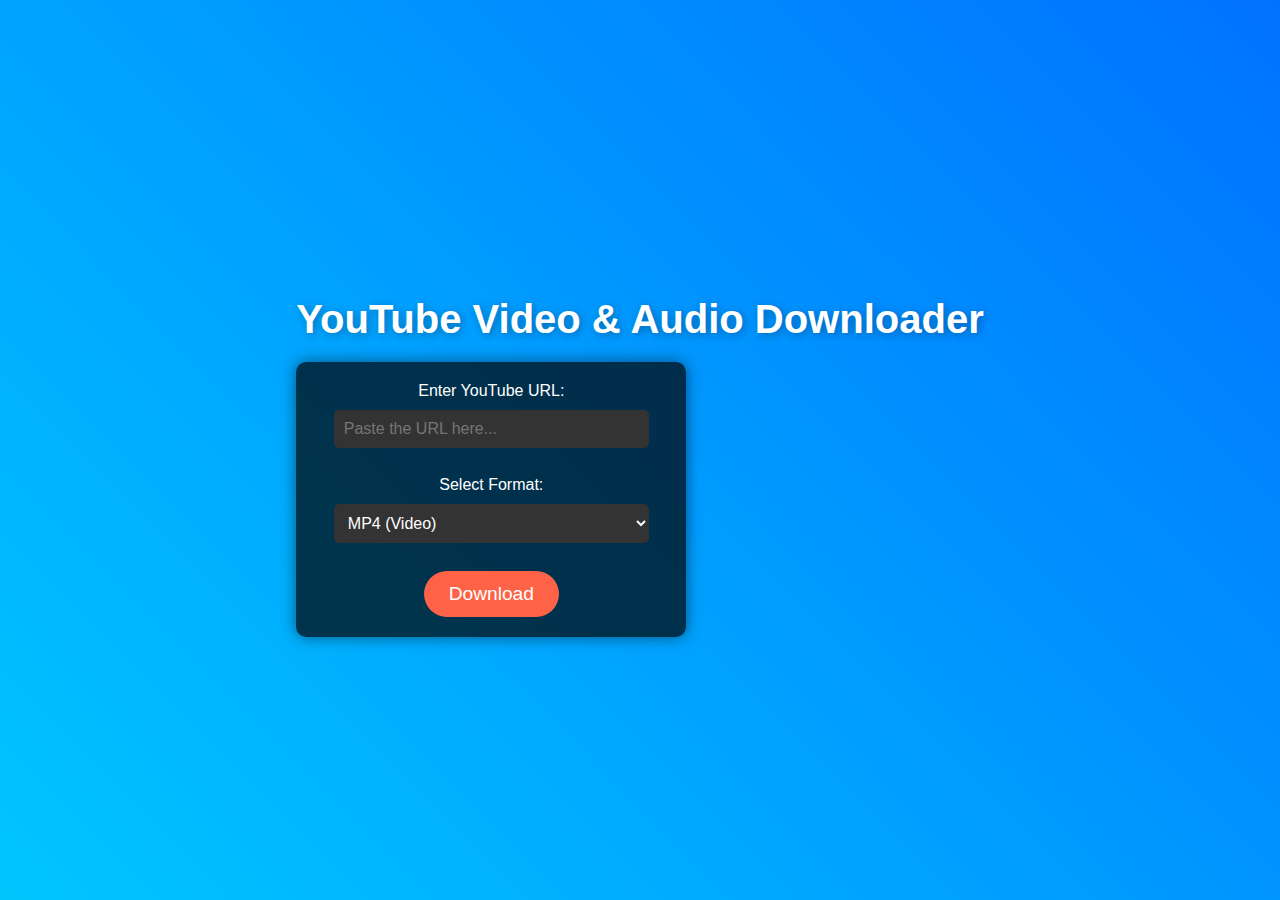
<file: index.html>
<!DOCTYPE html>
<html lang="en">
<head>
    <meta charset="UTF-8">
    <meta name="viewport" content="width=device-width, initial-scale=1.0">
    <title>YouTube Downloader</title>
    <style>
        /* General Styling */
        body {
            font-family: 'Arial', sans-serif;
            background: linear-gradient(45deg, #00c6ff, #0072ff);
            color: white;
            display: flex;
            justify-content: center;
            align-items: center;
            height: 100vh;
            margin: 0;
        }

        h2 {
            font-size: 2.5rem;
            margin-bottom: 20px;
            text-shadow: 2px 2px 8px rgba(0, 0, 0, 0.3);
        }

        form {
            background-color: rgba(0, 0, 0, 0.7);
            padding: 20px;
            border-radius: 10px;
            box-shadow: 0px 0px 15px rgba(0, 0, 0, 0.5);
            width: 350px;
            text-align: center;
        }

        input[type="text"], select {
            width: 90%;
            padding: 10px;
            margin: 10px 0;
            border: none;
            border-radius: 5px;
            background-color: #333;
            color: white;
            font-size: 1rem;
            box-sizing: border-box;
            transition: background-color 0.3s ease;
        }

        input[type="text"]:focus, select:focus {
            background-color: #444;
        }

        button {
            background-color: #ff6347;
            color: white;
            padding: 12px 25px;
            border: none;
            border-radius: 25px;
            cursor: pointer;
            font-size: 1.2rem;
            transition: background-color 0.3s ease;
        }

        button:hover {
            background-color: #ff4500;
        }

        button:active {
            background-color: #e03e00;
        }

        /* Responsive Design */
        @media (max-width: 600px) {
            form {
                width: 90%;
            }
        }
    </style>
</head>
<body>
    <div>
        <h2>YouTube Video & Audio Downloader</h2>
       <form method="post">
    <label>Enter YouTube URL:</label>
    <input type="text" name="url" placeholder="Paste the URL here..." required>
    <br><br>
    <label>Select Format:</label>
    <select name="format">
        <option value="video">MP4 (Video)</option>
        <option value="audio">MP3 (Audio)</option>
    </select>
    <br><br>
    <button type="submit">Download</button>
</form>

    </div>

    <script>
        // Add subtle animation effect to the form when it loads
        window.addEventListener('load', function() {
            const form = document.querySelector('form');
            form.style.transform = 'scale(0)';
            setTimeout(() => {
                form.style.transition = 'transform 0.5s ease-out';
                form.style.transform = 'scale(1)';
            }, 100);
        });
    </script>
</body>
</html>
</file>
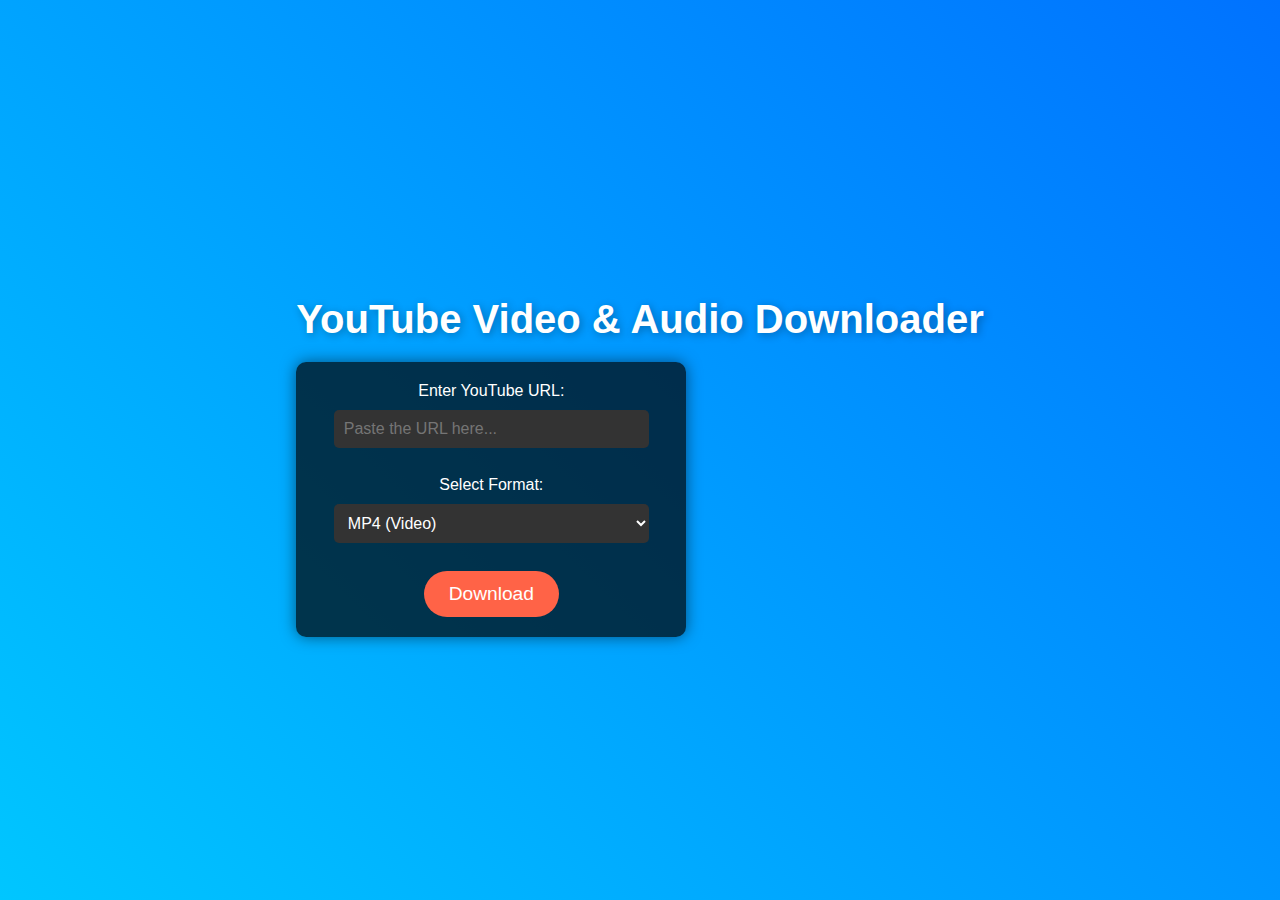
<file: templates/index.html>
<!DOCTYPE html>
<html lang="en">
<head>
    <meta charset="UTF-8">
    <meta name="viewport" content="width=device-width, initial-scale=1.0">
    <title>YouTube Downloader</title>
    <style>
        /* General Styling */
        body {
            font-family: 'Arial', sans-serif;
            background: linear-gradient(45deg, #00c6ff, #0072ff);
            color: white;
            display: flex;
            justify-content: center;
            align-items: center;
            height: 100vh;
            margin: 0;
            overflow: hidden; /* Hide overflow for smooth animation */
        }

        h2 {
            font-size: 2.5rem;
            margin-bottom: 20px;
            text-shadow: 2px 2px 8px rgba(0, 0, 0, 0.3);
        }

        form {
            background-color: rgba(0, 0, 0, 0.7);
            padding: 20px;
            border-radius: 10px;
            box-shadow: 0px 0px 15px rgba(0, 0, 0, 0.5);
            width: 350px;
            text-align: center;
        }

        input[type="text"], select {
            width: 90%;
            padding: 10px;
            margin: 10px 0;
            border: none;
            border-radius: 5px;
            background-color: #333;
            color: white;
            font-size: 1rem;
            box-sizing: border-box;
            transition: background-color 0.3s ease;
        }

        input[type="text"]:focus, select:focus {
            background-color: #444;
        }

        button {
            background-color: #ff6347;
            color: white;
            padding: 12px 25px;
            border: none;
            border-radius: 25px;
            cursor: pointer;
            font-size: 1.2rem;
            transition: background-color 0.3s ease;
        }

        button:hover {
            background-color: #ff4500;
        }

        button:active {
            background-color: #e03e00;
        }

        /* Responsive Design */
        @media (max-width: 600px) {
            form {
                width: 90%;
            }
        }

        /* Animation styling for left and right floating circles */
        .floating-circle {
            position: absolute;
            top: 50%;
            width: 120px;
            height: 120px;
            background-color: rgba(255, 99, 71, 0.6); /* Slight transparency */
            border-radius: 50%;
            animation: float 4s ease-in-out infinite;
        }

        .circle-left {
            left: -120px;
            animation-delay: 0s;
        }

        .circle-right {
            right: -120px;
            animation-delay: 2s;
        }

        @keyframes float {
            0% {
                transform: translateY(-30px);
            }
            50% {
                transform: translateY(30px);
            }
            100% {
                transform: translateY(-30px);
            }
        }

    </style>
</head>
<body>
    <div>
        <h2>YouTube Video & Audio Downloader</h2>
        <form method="post">
    <label>Enter YouTube URL:</label>
    <input type="text" name="url" placeholder="Paste the URL here..." required>
    <br><br>
    <label>Select Format:</label>
    <select name="format">
        <option value="video">MP4 (Video)</option>
        <option value="audio">MP3 (Audio)</option>
    </select>
    <br><br>
    <button type="submit">Download</button>
</form>

    </div>

    <!-- Floating circles -->
    <div class="floating-circle circle-left"></div>
    <div class="floating-circle circle-right"></div>

    <script>
        // Add subtle animation effect to the form when it loads
        window.addEventListener('load', function() {
            const form = document.querySelector('form');
            form.style.transform = 'scale(0)';
            setTimeout(() => {
                form.style.transition = 'transform 0.5s ease-out';
                form.style.transform = 'scale(1)';
            }, 100);
        });
    </script>
</body>
</html>
</file>
